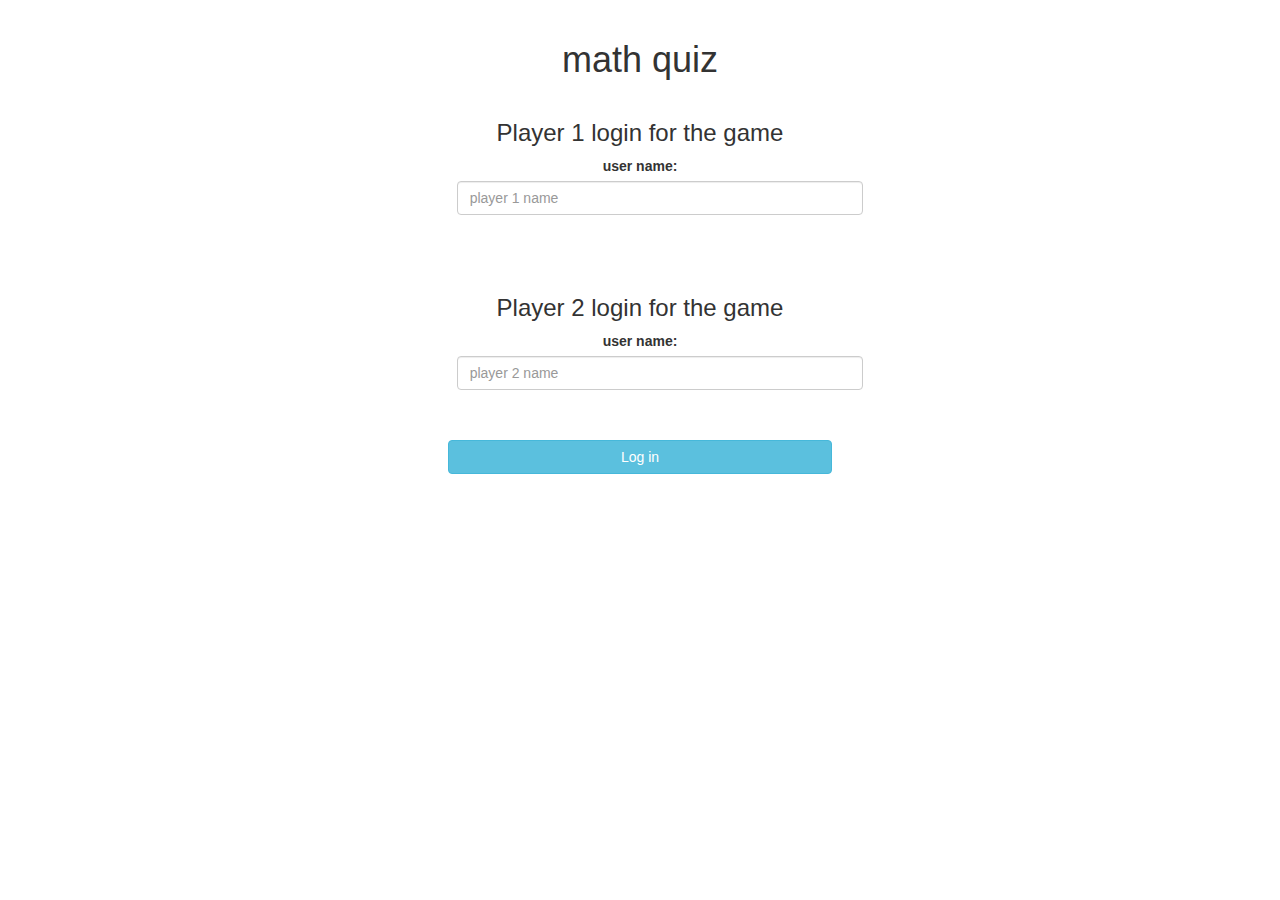
<file: index.html>
<!DOCTYPE html>
<html>
<head>
	<title>Guess The Word</title>

<meta name="viewport" content="width=device-width, initial-scale=1">
<link rel="stylesheet" href="https://maxcdn.bootstrapcdn.com/bootstrap/3.4.0/css/bootstrap.min.css">
<script src="https://ajax.googleapis.com/ajax/libs/jquery/3.4.1/jquery.min.js"></script>
<script src="https://maxcdn.bootstrapcdn.com/bootstrap/3.4.0/js/bootstrap.min.js"></script>

<link rel="stylesheet" type="text/css" href="game.css">

<script src="main.js"></script>
</head>
<body>
	<center>
		<br>
		<h1>
			math quiz
		</h1>
<div class="col-lg-4 col-md-4 col-sm-8 col-xs-11 login_div1">
	<h3>Player 1 login for the game</h3>
	<label>user name:</label>
	<br>

	<input type="text" id="player1_name" class="form-control" placeholder="player 1 name">
</div>
<br>
<br>
<div class="col-lg-4 col-md-4 col-sm-8 col-xs-11 login_div2">
	<h3>Player 2 login for the game</h3>
	<label>user name:</label>
	<br>
	<input type="text" id="player2_name" class="form-control" placeholder="player 2 name">
	
</div>
<br>
<br>
<button style="width:30%" class="btn btn-info" onclick="adduser()">Log in</button>
</center>
</body>
</html>
</file>
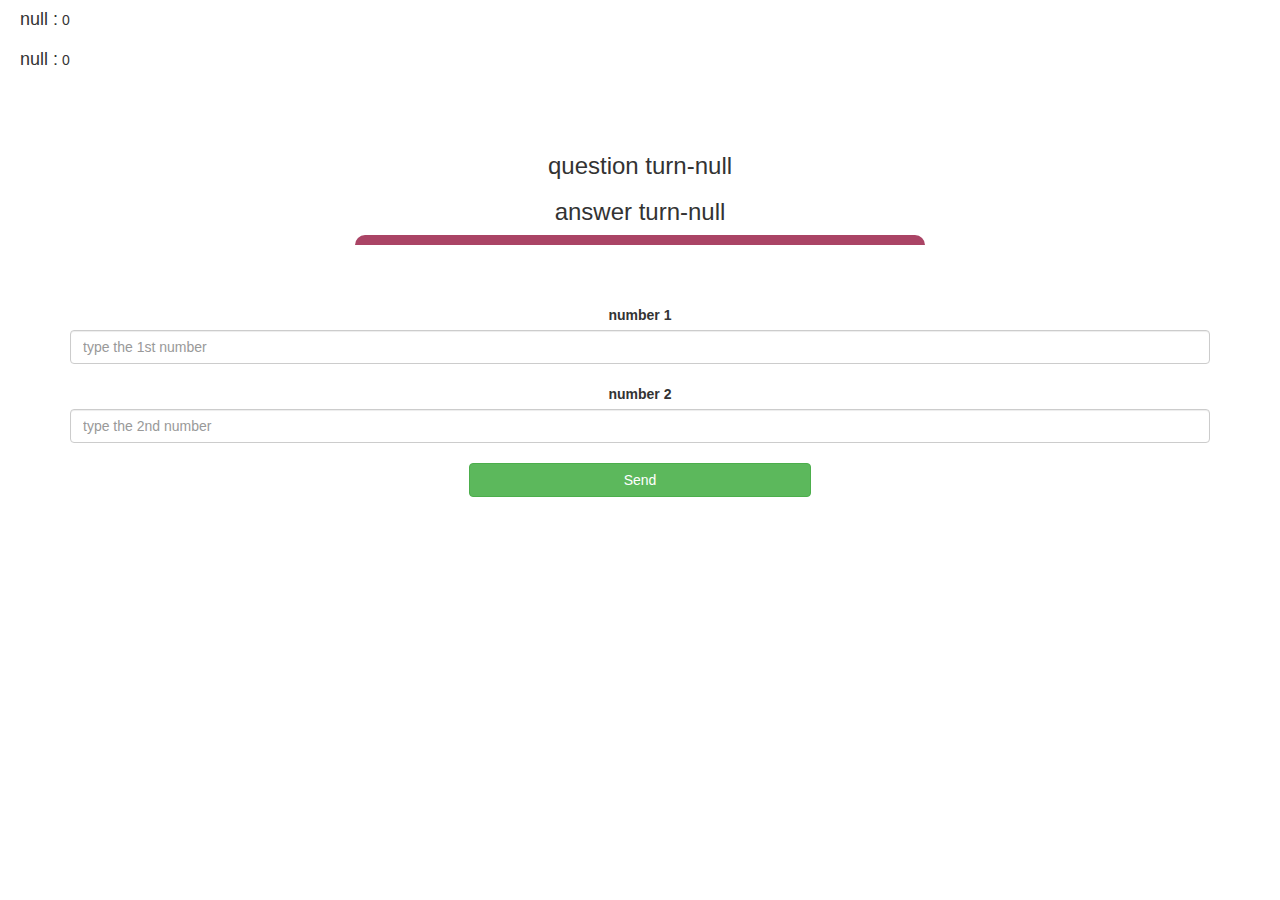
<file: gamepage.html>
<!DOCTYPE html>
<html>
<head>
	<title>Guess The Word</title>

<meta name="viewport" content="width=device-width, initial-scale=1">
<link rel="stylesheet" href="https://maxcdn.bootstrapcdn.com/bootstrap/3.4.0/css/bootstrap.min.css">
<script src="https://ajax.googleapis.com/ajax/libs/jquery/3.4.1/jquery.min.js"></script>
<script src="https://maxcdn.bootstrapcdn.com/bootstrap/3.4.0/js/bootstrap.min.js"></script>

<link rel="stylesheet" type="text/css" href="game.css">

<script src="main.js"></script>
</head>
<body>
    <h4 id="player1_name"></h4> <span id="player1_score"></span>
    <br>
    <h4 id="player2_name"></h4> <span id="player2_score"></span>

    <div class="container">
        <center>
            <h2 style="color:white;">Math quiz</h2>
            <h3 id="player_question"></h3>
            <h3 id="player_answer"></h3>
            <div id="output" class="col-lg-6"></div>
            <br>
            <br>
           <label>


            <b>number 1</b>
           </label>
<input type="number" id="number-1" class="form-control" placeholder="type the 1st number">
<br>
<label>


    <b>number 2</b>
   </label>
<input type="number" id="number-2" class="form-control" placeholder="type the 2nd number">
<br>

<button onclick="send()" class="btn btn-success" style="width: 30%;">Send</button>
        </center>
    </div>
    <script src="gamepage.js"></script>
    </body>
</html>
</file>
<file: game.css>
body
{
	background-image:url("https://data.whicdn.com/images/303302979/original.jpg");
}

	.login_div1 , .login_div2
	{
		background: white;
		padding: 10px;
		float: none;
		border-radius: 15px;
	}


#player1_name , #player2_name
{
	display: inline-block;
	margin-left: 20px;
	
}
#word
{
	width: 60%;
}
#word_display
{
	letter-spacing: 5px;
}
#output
{
background: white;
border-radius: 10px;
border-top: 10px solid #AA4465;
padding: 10px;
float: none;
text-align: left;
}
</file>
